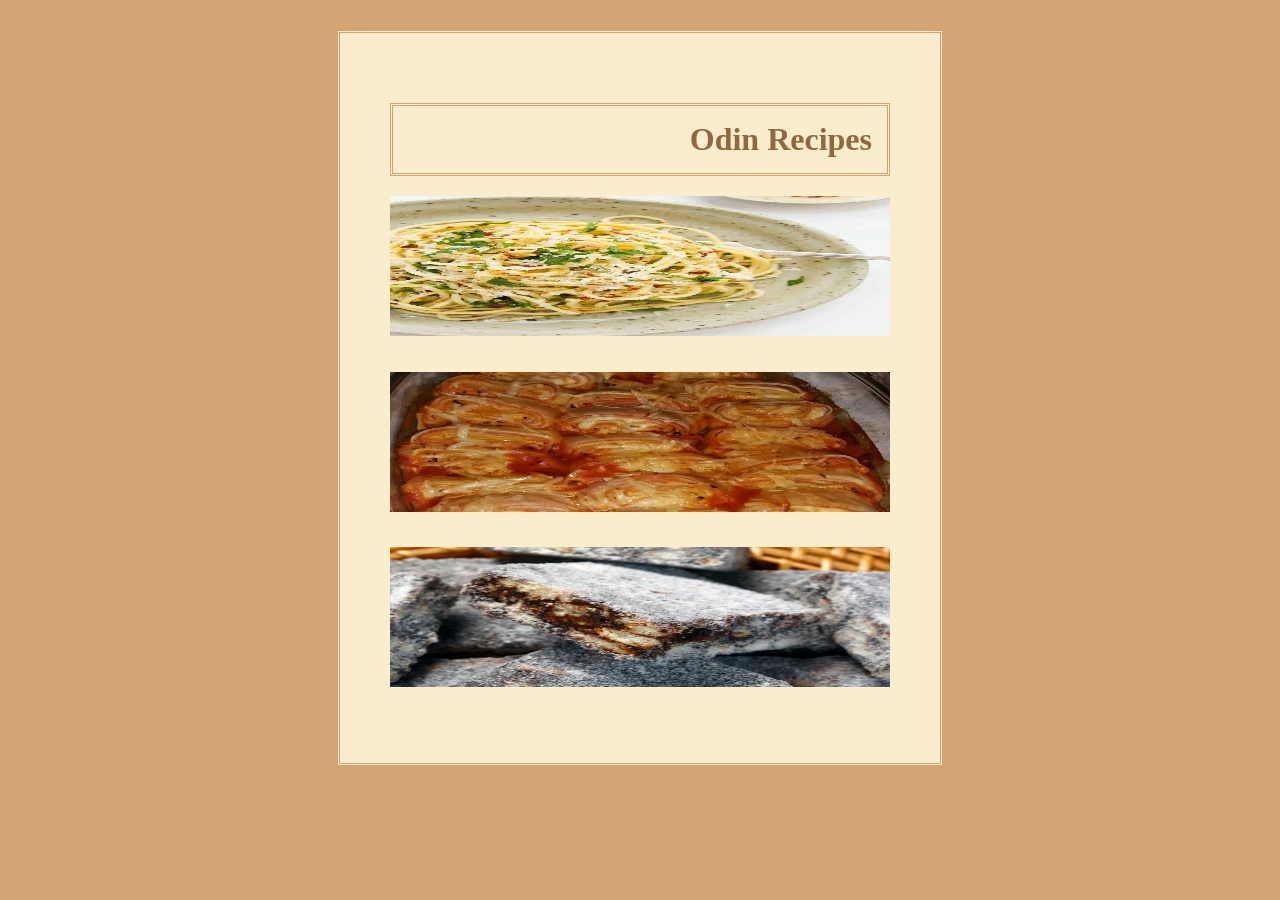
<file: index.html>
<!DOCTYPE html>
<html lang="en">
<head>
    <meta charset="UTF-8">
    <meta name="viewport" content="width=device-width, initial-scale=1.0">
    <link rel="stylesheet" href="style.css">
    <title>Odin Recipes</title>
</head>
<body>
   <div class="card">
    <h1>Odin Recipes</h1>

    <ul>
        <li><a href="recipes/pasta.html"><img src="./recipes/images/eaters-collective-ddZYOtZUnBk-unsplash.jpg"></a></li>
        <li><a href="recipes/canelone.html"> <img src="recipes/images/d3e1541786a5b8330c303308b358.jpg" alt=""></a></li>
        <li><a href="recipes/palha-italiana.html"> <img src="recipes/images/759e2388082609f88813f04b16e5.jpg" alt=""></a></li>
    </ul>
   </div>  
</body>
</html>
</file>
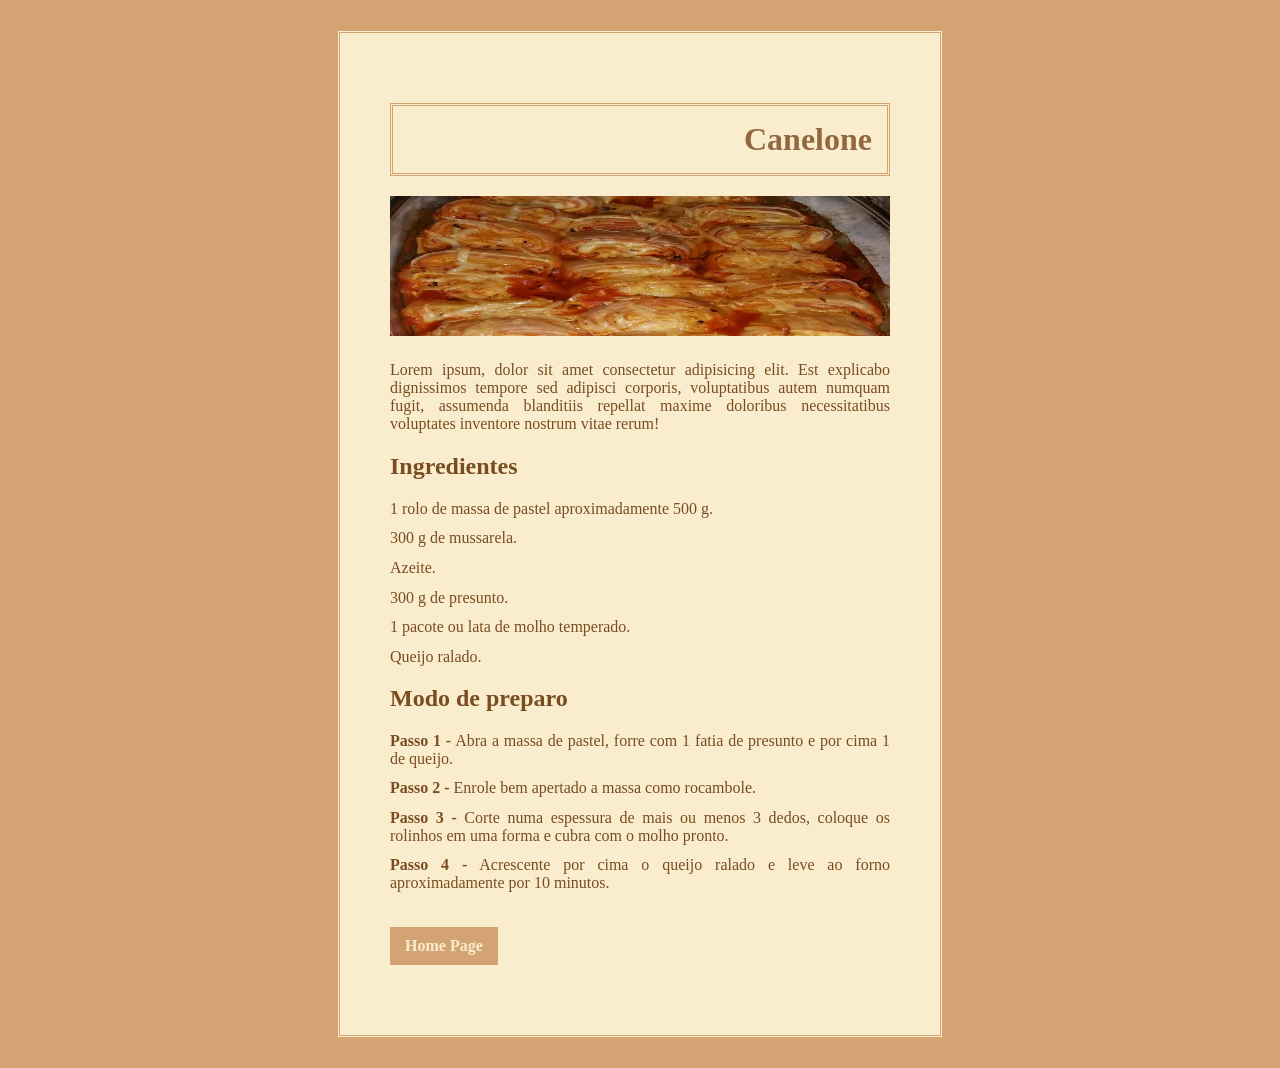
<file: recipes/canelone.html>
<!DOCTYPE html>
<html lang="en">
<head>
    <meta charset="UTF-8">
    <meta name="viewport" content="width=device-width, initial-scale=1.0">
    <link rel="stylesheet" href="../style.css">
    <title>Canelone</title>
</head>
<body>
    <div class="card-recipes">
    <h1>Canelone</h1>

    <img src="images/d3e1541786a5b8330c303308b358.jpg" alt="Foto de 15 canelones feitos com massa de pastel">

    <p>Lorem ipsum, dolor sit amet consectetur adipisicing elit. Est explicabo dignissimos tempore sed adipisci corporis, voluptatibus autem numquam fugit, assumenda blanditiis repellat maxime doloribus necessitatibus voluptates inventore nostrum vitae rerum!</p>

    <h2>Ingredientes</h2>

    <ul>
        <li>1 rolo de massa de pastel aproximadamente 500 g.</li>
        <li>300 g de mussarela.</li>
        <li>Azeite.</li>
        <li>300 g de presunto.</li>
        <li>1 pacote ou lata de molho temperado.</li>
        <li>Queijo ralado.</li>
    </ul>

    <h2>Modo de preparo</h2>

    <ol>
        <li><strong>Passo 1 -</strong> Abra a massa de pastel, forre com 1 fatia de presunto e por cima 1 de queijo.</li>
        <li><strong>Passo 2 -</strong> Enrole bem apertado a massa como rocambole.</li>
        <li><strong>Passo 3 -</strong> Corte numa espessura de mais ou menos 3 dedos, coloque os rolinhos em uma forma e cubra com o molho pronto.</li>
        <li><strong>Passo 4 -</strong> Acrescente por cima o queijo ralado e leve ao forno aproximadamente por 10 minutos.</li>
    </ol>  
    <button><a href="../index.html">Home Page</a></button> 
    </div>
    

</body>
</html>
</file>
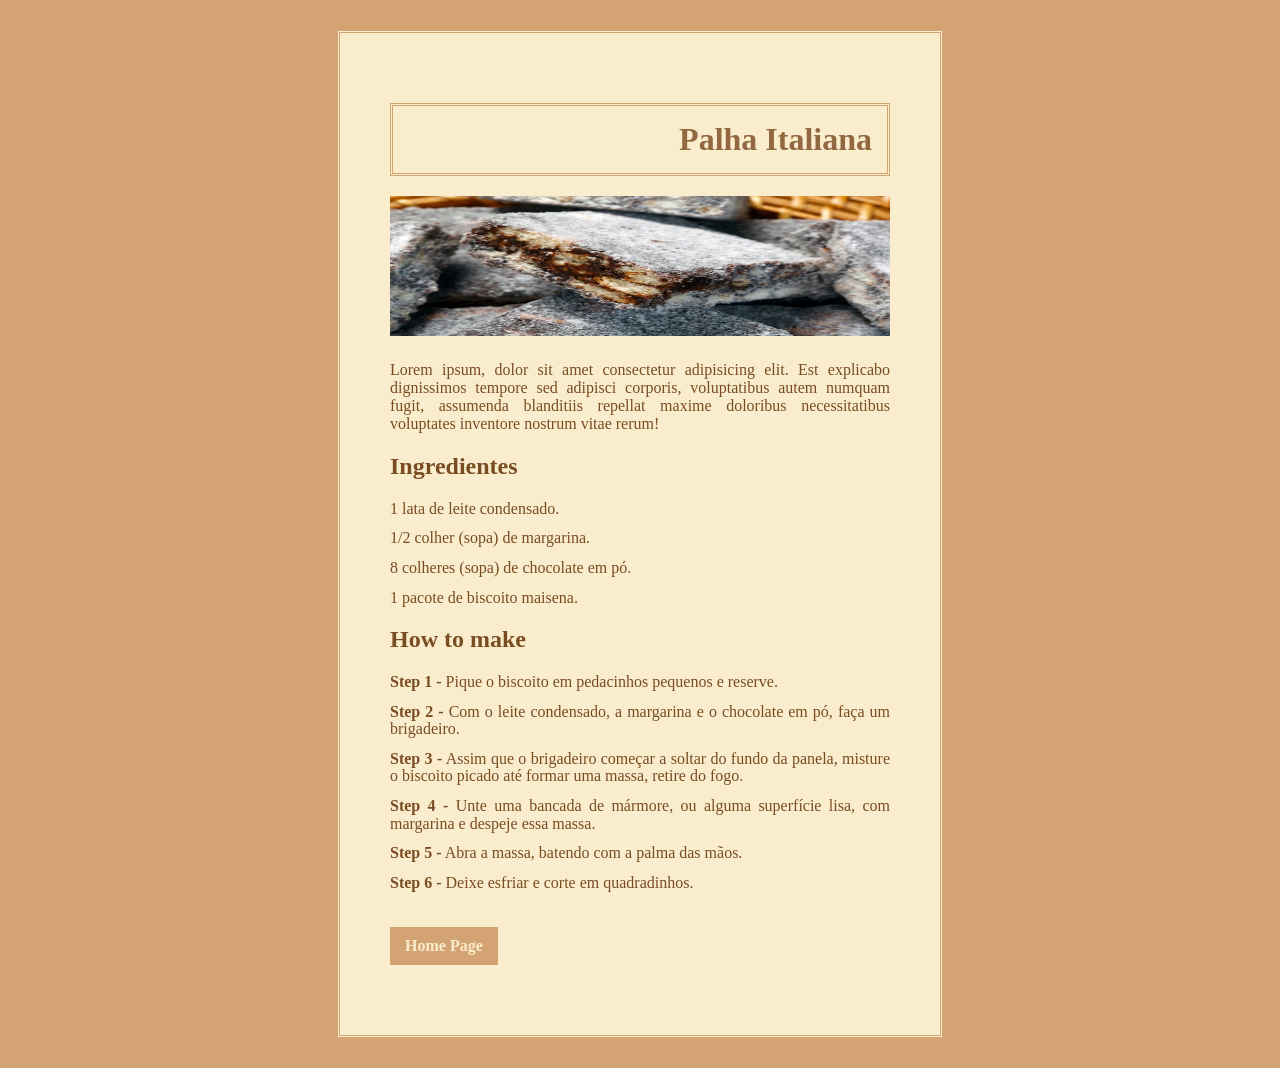
<file: recipes/palha-italiana.html>
<!DOCTYPE html>
<html lang="en">
<head>
    <meta charset="UTF-8">
    <meta name="viewport" content="width=device-width, initial-scale=1.0">
    <link rel="stylesheet" href="../style.css">
    <title>Palha Italiana</title>
</head>
<body>
    <div class="card-recipes">
    <h1>Palha Italiana</h1>

    <img src="images/759e2388082609f88813f04b16e5.jpg" alt="Porções de palha italiana finalizadas com açúcar de confeiteiro">

    <p>Lorem ipsum, dolor sit amet consectetur adipisicing elit. Est explicabo dignissimos tempore sed adipisci corporis, voluptatibus autem numquam fugit, assumenda blanditiis repellat maxime doloribus necessitatibus voluptates inventore nostrum vitae rerum!</p>

    <h2>Ingredientes</h2>

    <ul>
        <li>1 lata de leite condensado.</li>
        <li>1/2 colher (sopa) de margarina.</li>
        <li>8 colheres (sopa) de chocolate em pó.</li>
        <li>1 pacote de biscoito maisena.</li>
    </ul>

    <h2>How to make</h2>

    <ol>
        <li><strong>Step 1 -</strong> Pique o biscoito em pedacinhos pequenos e reserve.</li>
        <li><strong>Step 2 -</strong> Com o leite condensado, a margarina e o chocolate em pó, faça um brigadeiro.</li>
        <li><strong>Step 3 -</strong> Assim que o brigadeiro começar a soltar do fundo da panela, misture o biscoito picado até formar uma massa, retire do fogo.</li>
        <li><strong>Step 4 -</strong> Unte uma bancada de mármore, ou alguma superfície lisa, com margarina e despeje essa massa.</li>
        <li><strong>Step 5 -</strong> Abra a massa, batendo com a palma das mãos.</li>
        <li><strong>Step 6 -</strong> Deixe esfriar e corte em quadradinhos.</li>
    </ol>
    
    <button><a href="../index.html">Home Page</a></button>
    </div>

</body>
</html>
</file>
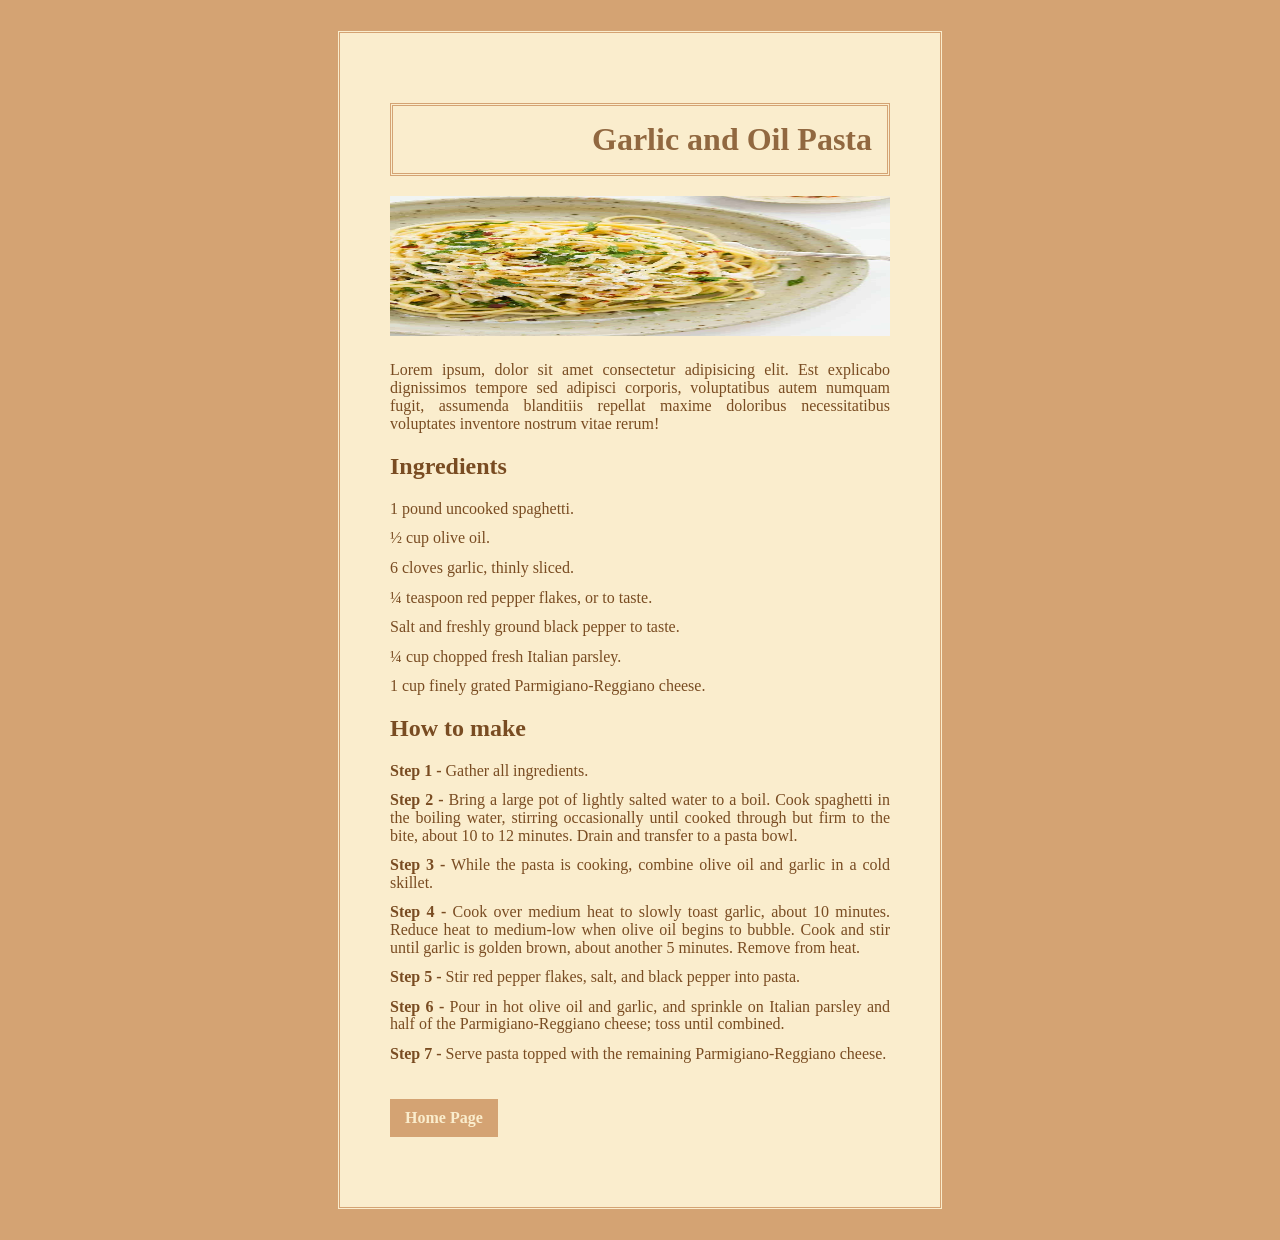
<file: recipes/pasta.html>
<!DOCTYPE html>
<html lang="en">
<head>
    <meta charset="UTF-8">
    <meta name="viewport" content="width=device-width, initial-scale=1.0">
    <link rel="stylesheet" href="../style.css">
    <title>Pasta</title>
</head>
<body>
    <div class="card-recipes">
    <h1>Garlic and Oil Pasta</h1>

    <img src="images/eaters-collective-ddZYOtZUnBk-unsplash.jpg" alt="Photo of garlic and oil pasta with green leaves in a white plate">

    <p>Lorem ipsum, dolor sit amet consectetur adipisicing elit. Est explicabo dignissimos tempore sed adipisci corporis, voluptatibus autem numquam fugit, assumenda blanditiis repellat maxime doloribus necessitatibus voluptates inventore nostrum vitae rerum!</p>

    <h2>Ingredients</h2>

    <ul>
        <li>1 pound uncooked spaghetti.</li>
        <li>½ cup olive oil.</li>
        <li>6 cloves garlic, thinly sliced.</li>
        <li>¼ teaspoon red pepper flakes, or to taste.</li>
        <li>Salt and freshly ground black pepper to taste.</li>
        <li>¼ cup chopped fresh Italian parsley.</li>
        <li>1 cup finely grated Parmigiano-Reggiano cheese.</li>
    </ul>

    <h2>How to make</h2>

    <ol>
        <li><strong>Step 1 -</strong> Gather all ingredients.</li>
        <li><strong>Step 2 -</strong> Bring a large pot of lightly salted water to a boil. Cook spaghetti in the boiling water, stirring occasionally until cooked through but firm to the bite, about 10 to 12 minutes. Drain and transfer to a pasta bowl.</li>
        <li><strong>Step 3 -</strong> While the pasta is cooking, combine olive oil and garlic in a cold skillet.</li>
        <li><strong>Step 4 -</strong> Cook over medium heat to slowly toast garlic, about 10 minutes. Reduce heat to medium-low when olive oil begins to bubble. Cook and stir until garlic is golden brown, about another 5 minutes. Remove from heat.</li>
        <li><strong>Step 5 -</strong> Stir red pepper flakes, salt, and black pepper into pasta.</li>
        <li><strong>Step 6 -</strong> Pour in hot olive oil and garlic, and sprinkle on Italian parsley and half of the Parmigiano-Reggiano cheese; toss until combined.</li>
        <li><strong>Step 7 -</strong> Serve pasta topped with the remaining Parmigiano-Reggiano cheese.</li>
    </ol>

    <button><a href="../index.html">Home Page</a></button>
    </div>

    

</body>
</html>
</file>
<file: style.css>
body {
    background-color: #D4A373;
    font-family: 'Times New Roman', Times, serif;
    color: #794c22;  
}

.card {
    text-decoration: #D4A373;
    background-color: #FAEDCD;
    height: 630px;
    width: 500px;
    padding: 50px;
    border: double #D4A373;
    margin: 30px auto;   
}

.card-recipes {
    text-decoration: #D4A373;
    background-color: #FAEDCD;
    height: auto;
    width: 500px;
    padding: 50px;
    border: double #D4A373;
    margin: 30px auto;   
}

h1 {
    box-sizing: border-box;
    color: #916840;
    width: auto;
    border: double #D4A373;
    margin-top: 20px;
    margin-bottom: 20px;
    text-align: end;
    padding: 15px;
}

p {
    margin-top: 1px;
    text-align: justify;
}

ul, ol {
    display: flex;
    flex-direction: column;
    gap: 12px;
}

li {
    list-style-type: none;
    margin-left: -40px;
    text-align: justify;
    hyphens: auto;
    line-height: 1.1;
}

button {
    padding: 10px 15px;
    margin-top: 20px;
    margin-bottom: 20px;
    background-color: #D4A373;
    border: none;   
    font-weight: 700px 
}

a {
    text-decoration: none;
    font-family: 'Times New Roman', Times, serif;
    font-size: 16px;
    color: #FAEDCD;
    font-weight: 700;
}

img {
    box-sizing: border-box;
    width: 500px;
    height: 140px;
    border: #D4A373;
    margin-bottom: 20px;
}
</file>
